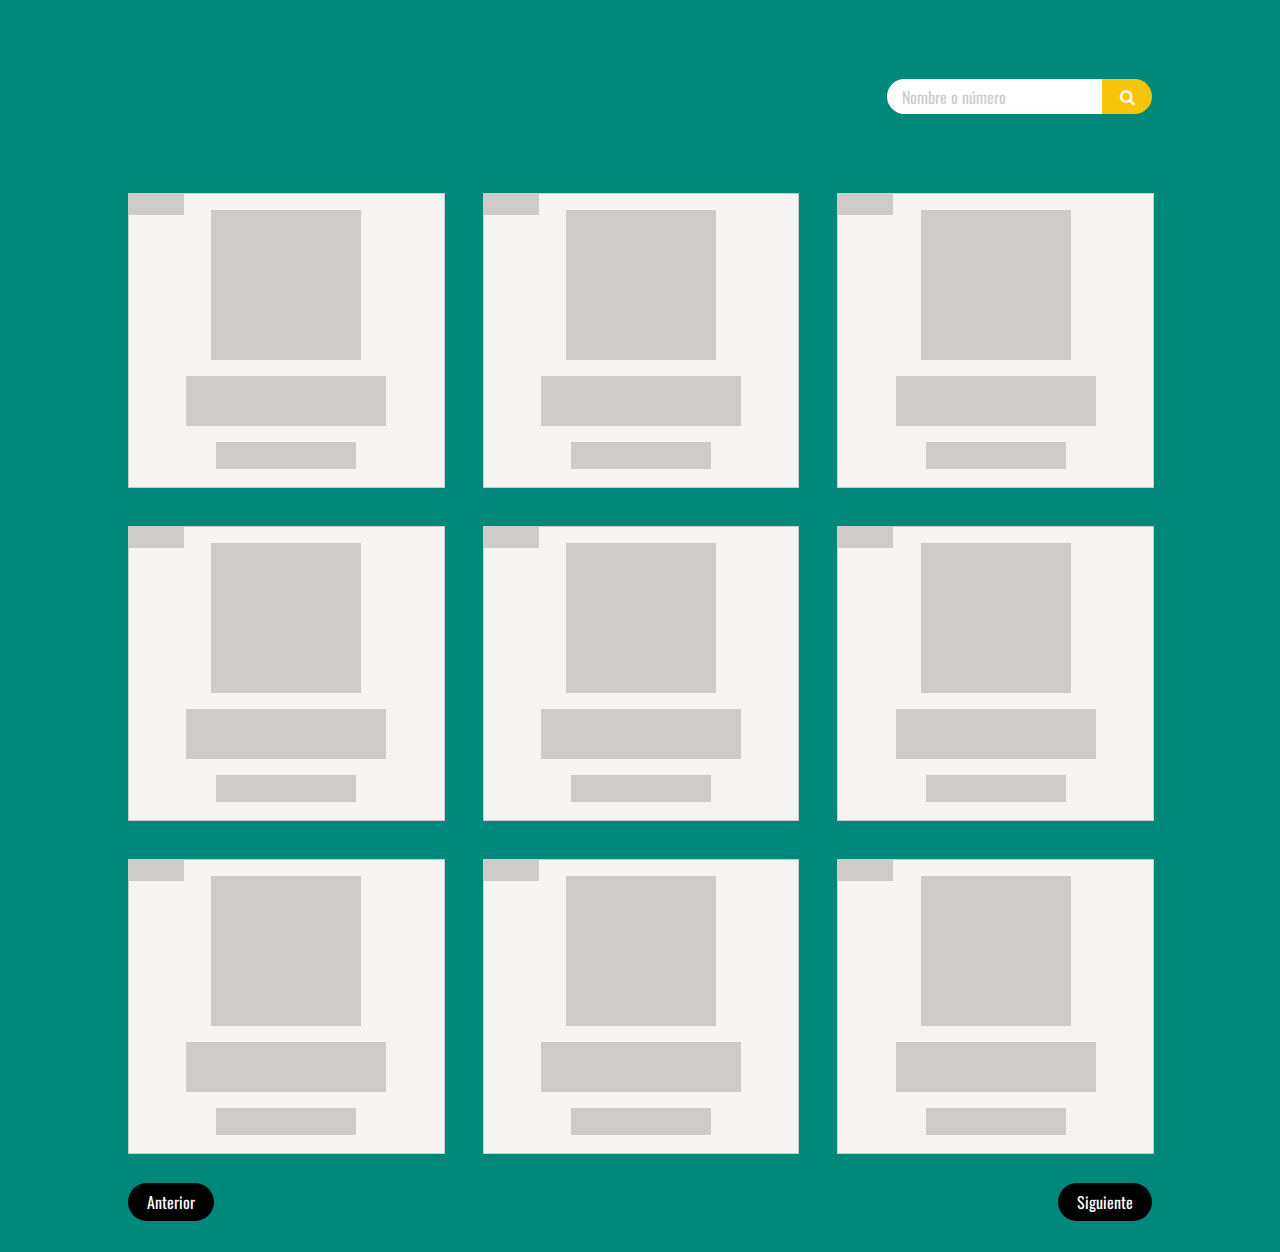
<file: index.html>
<!DOCTYPE html>
<html lang="es">
<head>
    <meta charset="UTF-8">
    <meta http-equiv="X-UA-Compatible" content="IE=edge">
    <meta name="viewport" content="width=device-width, initial-scale=1.0">
    <title>ApiPogo</title>
    <link href="https://fonts.googleapis.com/css2?family=Oswald:wght@300;400;700&display=swap" rel="stylesheet">
    <link rel="stylesheet" href="./css/normalize.css">
    <link rel="stylesheet" href="./assets/icomoon/style.css">
    <link rel="stylesheet" href="./css/style.css">
</head>
<body class="body">
   <!--template  estructura card pokemon-->
    <template id="template__pokemon">
        <article class="pokemon">
            <figure class="pokemon__figure">
                <img src="" alt="" class="pokemon__imagen">
            </figure>
            <div class="pokemon__datos">
                <h2 class="pokemon__numero"></h2>
                <p class="pokemon__nombre"></p>
                <ul class="pokemon__tipos">
                </ul>
            </div>
            
        </article>
    </template>
    <!-- Template skeleton loader css -->
    <template id="template__skeleton">
        <article class="skeleton">
            <figure class="skeleton__figure">
            
            </figure>
            <div class="skeleton__datos">
                <div class="skeleton__numero"></div>
                <p class="skeleton__estadisticas">
                </p>
                <ul class="skeleton__tipos">
                </ul>
            </div>
            
        </article>
    </template>
    <!-- template esctructura que se carga en el poup -->
    <template class="" id="template__modalpoke">
        <article class="pokemon pokemon--modal otros-navegadores">
            <figure class="pokemon__figure">
                <img src="" alt="" class="pokemon__imagen">
            </figure>
            <div class="pokemon__datos">
                <h2 class="pokemon__nombre  pokemon__nombre--modal "></h2>
                
               <div class="pokemon__container">
                    <div class="container__varios">
                        <p class="title title--adorno">Moves</p>
                        <ul class="pokemon__movimientos">
                        <!--template__movimientos-->
                        </ul>
                    </div>
                    <div class="container__varios">
                        <div class="sticky">
                            <p class="title title--adorno">stats</p>
                        <ul class="pokemon__estadisticas">
                            <!--template__estadisticas-->
                        </ul>
                        <div class="container__medidas container__medidas--centrado">
                            <div class="divisor">
                                <p class="title">weight</p>
                                <p class="pokemon__peso dato"></p>
                            </div>
                            <div>
                                <p class="title">height</p>
                                <p class="pokemon__altura dato"></p>
                            </div>
                        </div>
                        </div>
                    </div>
               </div>
                
            </div>
            
        </article>
    </template>
    <template id="template__estadisticas">
        <li class="pokemon__stat">
            <span class="pokemon__nombre-stat"></span>
            <span class="pokemon__dato-stat"></span>
        </li>
    </template>
    <template id="template__movimientos">
        <li class="pokemon__movimiento"></li>
    </template>
    <header class="header">
        <h1 class="pokes__title skeletitle">PokeApi</h1>
        <form action="" role="search" class="search">
            <div class="search__container">
                <input type="text" name="search" id="search" class="search__value" placeholder="Nombre o número">
                <button class="search__button icon-search1" id="btnSearch" >
                    
                </button>
            </div>
            

        </form>
    </header>
    

    <!--contenedor grid de las card pokemons -->
    <section id="container__pokemons" class="container__pokemons">
        <!--template card pokemons -->
    </section>
    <!-- botones anterior-siguiente -->
    <section class="navigation">
        <a href="" class="navigation__boton" id="boton__anterior">Anterior</a>
        <a href="" class="navigation__boton" id="boton__siguiente">Siguiente</a>
    </section>

    <script src="js/script.js"></script>
</body>
</html>
</file>
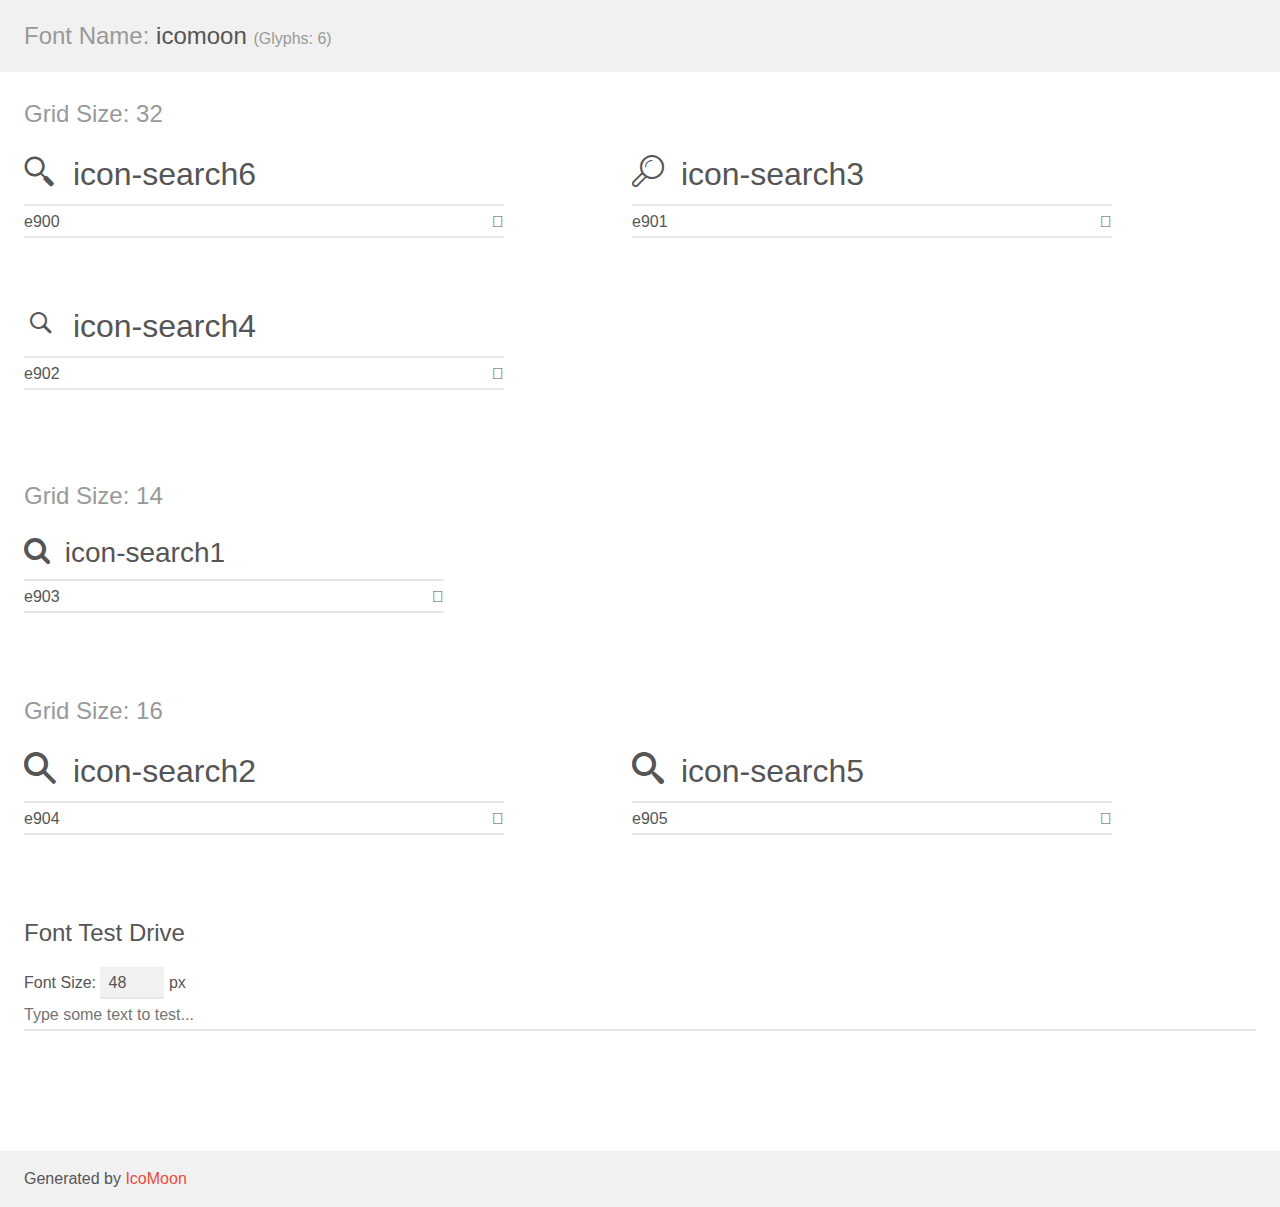
<file: assets/icomoon/demo.html>
<!doctype html>
<html>
<head>
    <meta charset="utf-8">
    <title>IcoMoon Demo</title>
    <meta name="description" content="An Icon Font Generated By IcoMoon.io">
    <meta name="viewport" content="width=device-width, initial-scale=1">
    <link rel="stylesheet" href="demo-files/demo.css">
    <link rel="stylesheet" href="style.css"></head>
<body>
    <div class="bgc1 clearfix">
        <h1 class="mhmm mvm"><span class="fgc1">Font Name:</span> icomoon <small class="fgc1">(Glyphs:&nbsp;6)</small></h1>
    </div>
    <div class="clearfix mhl ptl">
        <h1 class="mvm mtn fgc1">Grid Size: 32</h1>
        <div class="glyph fs1">
            <div class="clearfix bshadow0 pbs">
                <span class="icon-search6"></span>
                <span class="mls"> icon-search6</span>
            </div>
            <fieldset class="fs0 size1of1 clearfix hidden-false">
                <input type="text" readonly value="e900" class="unit size1of2" />
                <input type="text" maxlength="1" readonly value="&#xe900;" class="unitRight size1of2 talign-right" />
            </fieldset>
            <div class="fs0 bshadow0 clearfix hidden-true">
                <span class="unit pvs fgc1">liga: </span>
                <input type="text" readonly value="" class="liga unitRight" />
            </div>
        </div>
        <div class="glyph fs1">
            <div class="clearfix bshadow0 pbs">
                <span class="icon-search3"></span>
                <span class="mls"> icon-search3</span>
            </div>
            <fieldset class="fs0 size1of1 clearfix hidden-false">
                <input type="text" readonly value="e901" class="unit size1of2" />
                <input type="text" maxlength="1" readonly value="&#xe901;" class="unitRight size1of2 talign-right" />
            </fieldset>
            <div class="fs0 bshadow0 clearfix hidden-true">
                <span class="unit pvs fgc1">liga: </span>
                <input type="text" readonly value="" class="liga unitRight" />
            </div>
        </div>
        <div class="glyph fs1">
            <div class="clearfix bshadow0 pbs">
                <span class="icon-search4"></span>
                <span class="mls"> icon-search4</span>
            </div>
            <fieldset class="fs0 size1of1 clearfix hidden-false">
                <input type="text" readonly value="e902" class="unit size1of2" />
                <input type="text" maxlength="1" readonly value="&#xe902;" class="unitRight size1of2 talign-right" />
            </fieldset>
            <div class="fs0 bshadow0 clearfix hidden-true">
                <span class="unit pvs fgc1">liga: </span>
                <input type="text" readonly value="" class="liga unitRight" />
            </div>
        </div>
    </div>
    <div class="clearfix mhl ptl">
        <h1 class="mvm mtn fgc1">Grid Size: 14</h1>
        <div class="glyph fs2">
            <div class="clearfix bshadow0 pbs">
                <span class="icon-search1"></span>
                <span class="mls"> icon-search1</span>
            </div>
            <fieldset class="fs0 size1of1 clearfix hidden-false">
                <input type="text" readonly value="e903" class="unit size1of2" />
                <input type="text" maxlength="1" readonly value="&#xe903;" class="unitRight size1of2 talign-right" />
            </fieldset>
            <div class="fs0 bshadow0 clearfix hidden-true">
                <span class="unit pvs fgc1">liga: </span>
                <input type="text" readonly value="" class="liga unitRight" />
            </div>
        </div>
    </div>
    <div class="clearfix mhl ptl">
        <h1 class="mvm mtn fgc1">Grid Size: 16</h1>
        <div class="glyph fs3">
            <div class="clearfix bshadow0 pbs">
                <span class="icon-search2"></span>
                <span class="mls"> icon-search2</span>
            </div>
            <fieldset class="fs0 size1of1 clearfix hidden-false">
                <input type="text" readonly value="e904" class="unit size1of2" />
                <input type="text" maxlength="1" readonly value="&#xe904;" class="unitRight size1of2 talign-right" />
            </fieldset>
            <div class="fs0 bshadow0 clearfix hidden-true">
                <span class="unit pvs fgc1">liga: </span>
                <input type="text" readonly value="" class="liga unitRight" />
            </div>
        </div>
        <div class="glyph fs3">
            <div class="clearfix bshadow0 pbs">
                <span class="icon-search5"></span>
                <span class="mls"> icon-search5</span>
            </div>
            <fieldset class="fs0 size1of1 clearfix hidden-false">
                <input type="text" readonly value="e905" class="unit size1of2" />
                <input type="text" maxlength="1" readonly value="&#xe905;" class="unitRight size1of2 talign-right" />
            </fieldset>
            <div class="fs0 bshadow0 clearfix hidden-true">
                <span class="unit pvs fgc1">liga: </span>
                <input type="text" readonly value="" class="liga unitRight" />
            </div>
        </div>
    </div>

    <!--[if gt IE 8]><!-->
    <div class="mhl clearfix mbl">
        <h1>Font Test Drive</h1>
        <label>
            Font Size: <input id="fontSize" type="number" class="textbox0 mbm"
            min="8" value="48" />
            px
        </label>
        <input id="testText" type="text" class="phl size1of1 mvl"
        placeholder="Type some text to test..." value=""/>
        <div id="testDrive" class="icon-" style="font-family: icomoon">&nbsp;
        </div>
    </div>
    <!--<![endif]-->
    <div class="bgc1 clearfix">
        <p class="mhl">Generated by <a href="https://icomoon.io/app">IcoMoon</a></p>
    </div>

    <script src="demo-files/demo.js"></script>
</body>
</html>
</file>
<file: assets/icomoon/style.css>
@font-face {
  font-family: 'icomoon';
  src:  url('fonts/icomoon.eot?u9bgts');
  src:  url('fonts/icomoon.eot?u9bgts#iefix') format('embedded-opentype'),
    url('fonts/icomoon.ttf?u9bgts') format('truetype'),
    url('fonts/icomoon.woff?u9bgts') format('woff'),
    url('fonts/icomoon.svg?u9bgts#icomoon') format('svg');
  font-weight: normal;
  font-style: normal;
  font-display: block;
}

[class^="icon-"], [class*=" icon-"] {
  /* use !important to prevent issues with browser extensions that change fonts */
  font-family: 'icomoon' !important;
  speak: never;
  font-style: normal;
  font-weight: normal;
  font-variant: normal;
  text-transform: none;
  line-height: 1;

  /* Better Font Rendering =========== */
  -webkit-font-smoothing: antialiased;
  -moz-osx-font-smoothing: grayscale;
}

.icon-search6:before {
  content: "\e900";
}
.icon-search3:before {
  content: "\e901";
}
.icon-search4:before {
  content: "\e902";
}
.icon-search1:before {
  content: "\e903";
}
.icon-search2:before {
  content: "\e904";
}
.icon-search5:before {
  content: "\e905";
}
</file>
<file: css/style.css>
@font-face {
  font-family: "poke";
  src: url("../assets/fonts/poke.ttf") format("truetype");
  font-style: normal;
  font-weight: normal;
}
.body {
  background: #00897B;
  font-family: "Oswald", sans-serif;
}

.container__pokemons {
  display: grid;
  grid-template-columns: repeat(3, 1fr);
  gap: 40px;
  padding-left: 10%;
  padding-right: 10%;
}

.header {
  padding-left: 10%;
  padding-right: 10%;
  display: flex;
  justify-content: space-between;
  align-items: center;
}

.pokemon {
  display: block;
  position: relative;
  text-transform: capitalize;
  cursor: pointer;
  background: #DFE0DF;
}
.pokemon--modal {
  background: #fff;
  border-radius: 8px;
  padding: 20px 12px 0 20px;
  height: 80vh;
  overflow: auto;
  cursor: unset;
}
.pokemon--modal::-webkit-scrollbar {
  width: 8px;
}
.pokemon--modal::-webkit-scrollbar-thumb {
  background-color: #00897B;
}
.pokemon__datos {
  margin: 20px 0;
}
.pokemon__imagen {
  margin-top: 15px;
  width: 150px;
  height: 150px;
  -o-object-fit: contain;
     object-fit: contain;
}
.pokemon__figure {
  display: flex;
  justify-content: center;
}
.pokemon__numero {
  margin: 0;
  position: absolute;
  top: 0;
  left: 0;
  padding: 0.2em 0.6em;
  background-color: #696A6C;
  color: #E9E57C;
  font-size: 1em;
  font-weight: 400;
}
.pokemon__nombre {
  text-align: center;
  font-size: 1.2em;
  font-weight: 700;
}
.pokemon__nombre--modal {
  margin-top: 30px;
  margin-bottom: 40px;
  font-size: 1.8em;
}
.pokemon__tipos {
  -webkit-padding-start: 0;
          padding-inline-start: 0;
  display: flex;
  justify-content: center;
}
.pokemon__tipo {
  display: inline-block;
  color: #fff;
  font-weight: 400;
  padding: 0.3em 0.6em;
}
.pokemon__tipo:first-child {
  border-top-left-radius: 3px;
  border-bottom-left-radius: 3px;
  margin-right: 2px;
}
.pokemon__tipo:last-child {
  border-top-right-radius: 3px;
  border-bottom-right-radius: 3px;
}
.pokemon__estadisticas, .pokemon__movimientos {
  -webkit-padding-start: 0;
          padding-inline-start: 0;
  list-style: none;
}
.pokemon__estadisticas {
  color: rgb(177, 174, 174);
}
.pokemon__stat {
  display: flex;
  justify-content: space-between;
  margin-bottom: 0.5em;
}
.pokemon__movimiento {
  position: relative;
  border: 1px solid #ccc;
  margin-bottom: 10px;
  padding: 0.3em 0.8em;
  border-radius: 25px;
  overflow: hidden;
}
.pokemon__movimiento::before {
  content: "";
  position: absolute;
  display: block;
  width: 50px;
  height: 125%;
  background: #999798;
  bottom: -4px;
  right: -20px;
}
.pokemon__container {
  display: grid;
  grid-template-columns: repeat(2, 1fr);
  gap: 20px;
}

.pokes__title {
  font-family: "poke";
  text-align: center;
  font-size: 4em;
  margin-bottom: 1.2em;
  color: #F7C408;
  text-shadow: -2px -2px 1px #1D3970, 2px 2px 2px #1D3970, 4px 4px 4px #1D3970, 6px 6px 4px #1D3970;
}

.container__varios {
  border: 1.5px solid #ccc;
  padding: 20px 10px;
}

.container__medidas {
  display: grid;
  grid-template-columns: repeat(2, 1fr);
  gap: 0;
}
.container__medidas--centrado {
  text-align: center;
  margin-top: 30px;
}

.sticky {
  top: 0;
  position: -webkit-sticky;
  position: sticky;
}

.divisor {
  border-right: 2px solid #ccc;
}

.search__container {
  display: flex;
  align-items: center;
}
.search__value {
  background: #fff;
  border: none;
  outline: none;
  padding: 0;
  border-radius: 20px 0 0 20px;
  width: 200px;
  height: 35px;
  padding-left: 15px;
}
.search__value::-moz-placeholder {
  color: #ccc;
}
.search__value:-ms-input-placeholder {
  color: #ccc;
}
.search__value::placeholder {
  color: #ccc;
}
.search__button {
  background: #F7C408;
  border: none;
  outline: none;
  width: 50px;
  height: 35px;
  border-radius: 0 20px 20px 0;
  cursor: pointer;
  color: #fff;
}
.search__button:hover {
  background: #000;
}

.title {
  color: #999798;
  font-weight: 400;
  text-transform: capitalize;
}
.title--adorno {
  position: relative;
  margin-top: 0;
  text-transform: uppercase;
  margin-bottom: 2.5em;
}
.title--adorno::before {
  content: "";
  position: absolute;
  width: 100%;
  height: 0.1em;
  bottom: -0.8333333333em;
  background: #3AE1E9;
}
.title--adorno::after {
  content: "";
  position: absolute;
  bottom: -0.9833333333em;
  right: -0.03em;
  background: #3AE1E9;
  width: 0.4em;
  height: 0.4em;
  border-radius: 50%;
}

.normal {
  background-color: #A8A878;
}

.fighting {
  background-color: #BF2038;
}

.flying {
  background-color: #A78FEF;
}

.poison {
  background-color: #9F409F;
}

.ground {
  background-color: #DFBF68;
}

.rock {
  background-color: #B79F38;
}

.bug {
  background-color: #A7B720;
}

.ghost {
  background-color: #705897;
}

.steel {
  background-color: #B8B8D0;
}

.fire {
  background-color: #F08030;
}

.water {
  background-color: #6187E1;
}

.grass {
  background-color: #73C04D;
}

.electric {
  background-color: #F8D030;
}

.psychic {
  background-color: #F75887;
}

.ice {
  background-color: #97D7D7;
}

.dragon {
  background-color: #7038F7;
}

.dark {
  background-color: #705848;
}

.fairy {
  background-color: #ED98AB;
}

.unknown {
  background-color: #000;
}

.shadow {
  background-color: #fff;
}

.navigation {
  padding-left: 10%;
  padding-right: 10%;
  height: 100px;
  display: flex;
  justify-content: space-between;
  align-items: center;
}
.navigation__boton {
  padding: 0.6em 1.2em;
  background-color: #000;
  color: #fff;
  text-decoration: none;
  border-radius: 25px;
}

.skeleton {
  border: 1px solid #ccc;
  background: #f8f4f4;
  width: 100%;
  height: 100%;
  position: relative;
}
.skeleton__figure {
  width: 150px;
  height: 150px;
  background: #cfcbcb;
  margin-left: auto;
  margin-right: auto;
}
.skeleton__numero {
  position: absolute;
  width: 55px;
  height: 21px;
  background: #cfcbcb;
  top: 0;
  left: 0;
}
.skeleton__estadisticas {
  background: #cfcbcb;
  height: 50px;
  width: 200px;
  margin-left: auto;
  margin-right: auto;
}
.skeleton__tipos {
  height: 27px;
  background: #cfcbcb;
  width: 100px;
  margin-left: auto;
  margin-right: auto;
}

.skeletitle {
  opacity: 0;
}

.modal {
  position: relative;
  background-color: rgba(0, 0, 0, 0.9);
  height: 100vh;
  width: 100%;
  top: 0;
  left: 0;
  position: fixed;
  display: flex;
  align-items: center;
  justify-content: center;
}
.modal::before {
  position: absolute;
  background: #fff;
  opacity: 0.8;
  content: "x";
  right: 0;
  top: 0;
  font-size: 20px;
  padding: 0.1em 0.2em;
  cursor: pointer;
}
.modal:hover:before:hover {
  background: #F7C408;
  color: #fff;
}
.modal__content {
  width: 500px;
}

.otros-navegadores {
  scrollbar-color: #00897B transparent;
  scrollbar-width: thin;
}

@-webkit-keyframes skelatoLoader {}

@keyframes skelatoLoader {}
@media only screen and (min-width: 320px) {
  .container__pokemons--result {
    grid-template-columns: 1fr !important;
    justify-items: center;
  }
  .container__pokemons--result .pokemon {
    width: 240px;
  }
}
@media only screen and (min-width: 425px) {
  .container__pokemons--result .pokemon {
    width: 340px;
  }
}
@media only screen and (max-width: 1024px) {
  .container__pokemons {
    grid-template-columns: repeat(2, 1fr);
    gap: 20px;
  }
}
@media only screen and (max-width: 700px) {
  .container__pokemons {
    grid-template-columns: repeat(1, 1fr);
    gap: 40px;
  }

  .header {
    display: grid;
    grid-template-columns: repeat(1, 1fr);
    gap: 0;
  }

  .search {
    margin: 0 auto;
  }
  .search__container {
    margin: -10px 0 25px 0;
  }
}
@media only screen and (max-width: 425px) {
  .search {
    width: 100%;
  }
  .search__value {
    width: 100%;
  }
}
@media only screen and (max-width: 560px) {
  .pokemon__container {
    display: grid;
    grid-template-columns: 1fr;
    gap: 20 0;
  }
}
@media only screen and (max-width: 600px) {
  .modal__content {
    width: 80%;
  }
}/*# sourceMappingURL=style.css.map */
</file>
<file: assets/icomoon/demo-files/demo.css>
body {
  padding: 0;
  margin: 0;
  font-family: sans-serif;
  font-size: 1em;
  line-height: 1.5;
  color: #555;
  background: #fff;
}
h1 {
  font-size: 1.5em;
  font-weight: normal;
}
small {
  font-size: .66666667em;
}
a {
  color: #e74c3c;
  text-decoration: none;
}
a:hover, a:focus {
  box-shadow: 0 1px #e74c3c;
}
.bshadow0, input {
  box-shadow: inset 0 -2px #e7e7e7;
}
input:hover {
  box-shadow: inset 0 -2px #ccc;
}
input, fieldset {
  font-family: sans-serif;
  font-size: 1em;
  margin: 0;
  padding: 0;
  border: 0;
}
input {
  color: inherit;
  line-height: 1.5;
  height: 1.5em;
  padding: .25em 0;
}
input:focus {
  outline: none;
  box-shadow: inset 0 -2px #449fdb;
}
.glyph {
  font-size: 16px;
  width: 15em;
  padding-bottom: 1em;
  margin-right: 4em;
  margin-bottom: 1em;
  float: left;
  overflow: hidden;
}
.liga {
  width: 80%;
  width: calc(100% - 2.5em);
}
.talign-right {
  text-align: right;
}
.talign-center {
  text-align: center;
}
.bgc1 {
  background: #f1f1f1;
}
.fgc1 {
  color: #999;
}
.fgc0 {
  color: #000;
}
p {
  margin-top: 1em;
  margin-bottom: 1em;
}
.mvm {
  margin-top: .75em;
  margin-bottom: .75em;
}
.mtn {
  margin-top: 0;
}
.mtl, .mal {
  margin-top: 1.5em;
}
.mbl, .mal {
  margin-bottom: 1.5em;
}
.mal, .mhl {
  margin-left: 1.5em;
  margin-right: 1.5em;
}
.mhmm {
  margin-left: 1em;
  margin-right: 1em;
}
.mls {
  margin-left: .25em;
}
.ptl {
  padding-top: 1.5em;
}
.pbs, .pvs {
  padding-bottom: .25em;
}
.pvs, .pts {
  padding-top: .25em;
}
.unit {
  float: left;
}
.unitRight {
  float: right;
}
.size1of2 {
  width: 50%;
}
.size1of1 {
  width: 100%;
}
.clearfix:before, .clearfix:after {
  content: " ";
  display: table;
}
.clearfix:after {
  clear: both;
}
.hidden-true {
  display: none;
}
.textbox0 {
  width: 3em;
  background: #f1f1f1;
  padding: .25em .5em;
  line-height: 1.5;
  height: 1.5em;
}
#testDrive {
  display: block;
  padding-top: 24px;
  line-height: 1.5;
}
.fs0 {
  font-size: 16px;
}
.fs1 {
  font-size: 32px;
}
.fs2 {
  font-size: 28px;
}
.fs3 {
  font-size: 32px;
}
</file>
